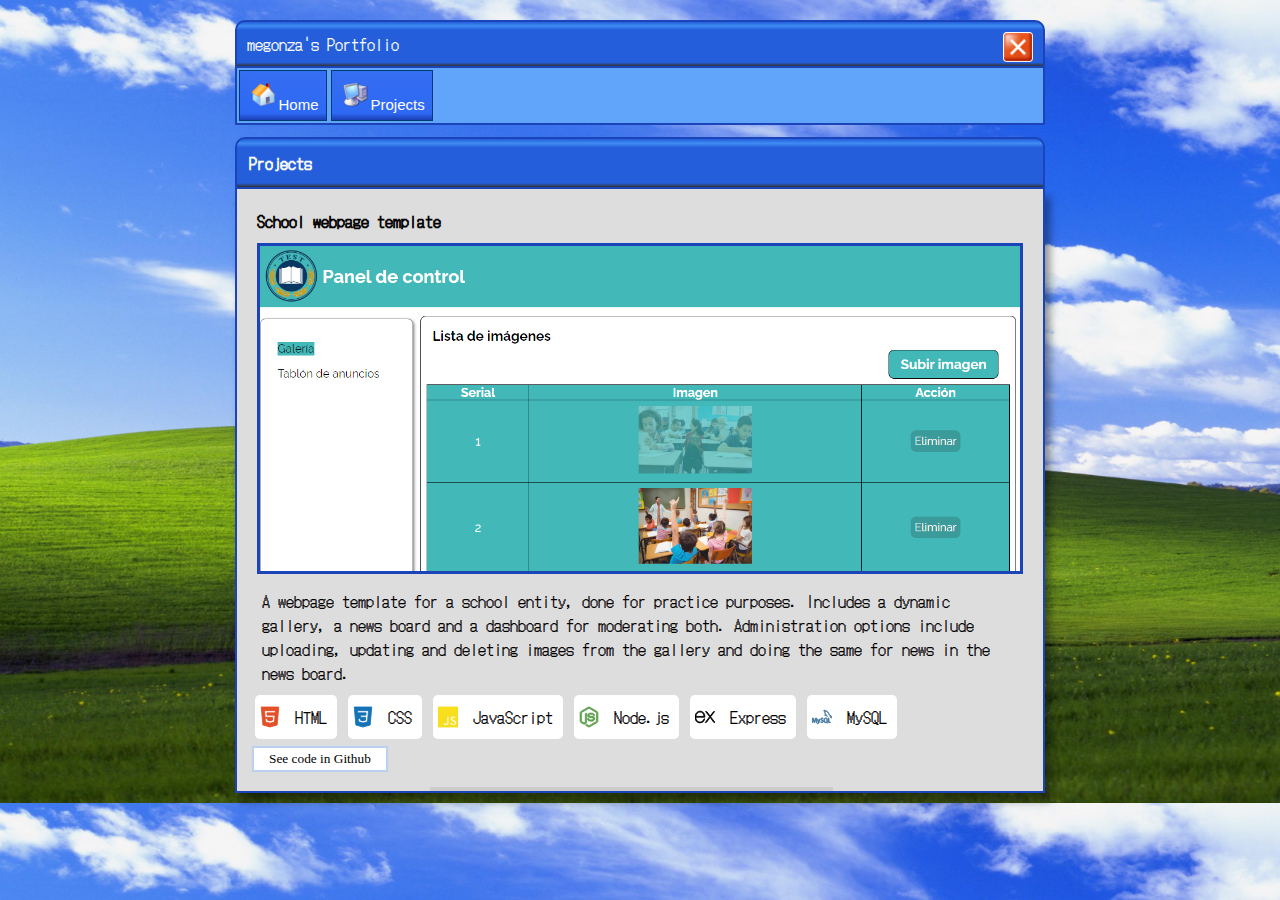
<file: projects.html>
<!DOCTYPE html>
<html lang="en">
<head>
    <meta charset="UTF-8">
    <meta name="viewport" content="width=device-width, initial-scale=1.0">
    <title>megonza - Projects</title>
    <link rel="preconnect" href="https://fonts.googleapis.com">
    <link rel="preconnect" href="https://fonts.gstatic.com" crossorigin>
    <link href="https://fonts.googleapis.com/css2?family=DotGothic16&display=swap" rel="stylesheet">
    <link rel="stylesheet" href="css/projects-style.css">
</head>
<body>
    <section class="navbar-section">
        <div class="navbar-header">megonza's Portfolio<img src="img/Exit.png" alt=""></div>
        <div class="navbar">
            <a href="index.html"><img src="img/IE Home.png" alt="">Home</a>
            <a href="projects.html"><img src="img/My-Computer.ico" alt="">Projects</a>
        </div>
    </section>
    <section class="projects-section">
        <div class="header">
            <h4>Projects</h4>
        </div>
        <div class="inner">
            <div class="project">
                <h4>School webpage template</h4>
                <img src="img/school-ss-2.png" alt="imagen del proyecto">
                <p>A webpage template for a school entity, done for practice purposes. Includes a dynamic gallery, a news board and a dashboard for
                    moderating both. Administration options include uploading, updating and deleting images from the gallery and
                    doing the same for news in the news board.
                </p>
                <div class="project-languages">
                    <div class="language-item">
                        <svg color="#E34F26" stroke="currentColor" fill="currentColor" role="img" viewBox="0 0 24 24" xmlns="http://www.w3.org/2000/svg">
                            <path d="M1.5 0h21l-1.91 21.563L11.977 24l-8.564-2.438L1.5 0zm7.031 9.75l-.232-2.718 10.059.003.23-2.622L5.412 4.41l.698 8.01h9.126l-.326 3.426-2.91.804-2.955-.81-.188-2.11H6.248l.33 4.171L12 19.351l5.379-1.443.744-8.157H8.531z"/></svg>
                        <p>HTML</p>
                    </div>
                    <div class="language-item">
                        <svg color="#1572B6" stroke="currentColor" fill="currentColor" role="img" viewBox="0 0 24 24" xmlns="http://www.w3.org/2000/svg">
                            <path d="M1.5 0h21l-1.91 21.563L11.977 24l-8.565-2.438L1.5 0zm17.09 4.413L5.41 4.41l.213 2.622 10.125.002-.255 2.716h-6.64l.24 2.573h6.182l-.366 3.523-2.91.804-2.956-.81-.188-2.11h-2.61l.29 3.855L12 19.288l5.373-1.53L18.59 4.414z"/></svg>
                        <p>CSS</p>
                    </div>
                    <div class="language-item">
                        <svg color="#F7DF1E" stroke="currentColor" fill="currentColor" role="img" viewBox="0 0 24 24" xmlns="http://www.w3.org/2000/svg">
                            <path d="M0 0h24v24H0V0zm22.034 18.276c-.175-1.095-.888-2.015-3.003-2.873-.736-.345-1.554-.585-1.797-1.14-.091-.33-.105-.51-.046-.705.15-.646.915-.84 1.515-.66.39.12.75.42.976.9 1.034-.676 1.034-.676 1.755-1.125-.27-.42-.404-.601-.586-.78-.63-.705-1.469-1.065-2.834-1.034l-.705.089c-.676.165-1.32.525-1.71 1.005-1.14 1.291-.811 3.541.569 4.471 1.365 1.02 3.361 1.244 3.616 2.205.24 1.17-.87 1.545-1.966 1.41-.811-.18-1.26-.586-1.755-1.336l-1.83 1.051c.21.48.45.689.81 1.109 1.74 1.756 6.09 1.666 6.871-1.004.029-.09.24-.705.074-1.65l.046.067zm-8.983-7.245h-2.248c0 1.938-.009 3.864-.009 5.805 0 1.232.063 2.363-.138 2.711-.33.689-1.18.601-1.566.48-.396-.196-.597-.466-.83-.855-.063-.105-.11-.196-.127-.196l-1.825 1.125c.305.63.75 1.172 1.324 1.517.855.51 2.004.675 3.207.405.783-.226 1.458-.691 1.811-1.411.51-.93.402-2.07.397-3.346.012-2.054 0-4.109 0-6.179l.004-.056z"/></svg>
                        <p>JavaScript</p>
                    </div>
                    <div class="language-item">
                        <svg color="#5FA04E" stroke="currentColor" fill="currentColor" role="img" viewBox="0 0 24 24" xmlns="http://www.w3.org/2000/svg">
                            <path d="M11.998,24c-0.321,0-0.641-0.084-0.922-0.247l-2.936-1.737c-0.438-0.245-0.224-0.332-0.08-0.383 c0.585-0.203,0.703-0.25,1.328-0.604c0.065-0.037,0.151-0.023,0.218,0.017l2.256,1.339c0.082,0.045,0.197,0.045,0.272,0l8.795-5.076 c0.082-0.047,0.134-0.141,0.134-0.238V6.921c0-0.099-0.053-0.192-0.137-0.242l-8.791-5.072c-0.081-0.047-0.189-0.047-0.271,0 L3.075,6.68C2.99,6.729,2.936,6.825,2.936,6.921v10.15c0,0.097,0.054,0.189,0.139,0.235l2.409,1.392 c1.307,0.654,2.108-0.116,2.108-0.89V7.787c0-0.142,0.114-0.253,0.256-0.253h1.115c0.139,0,0.255,0.112,0.255,0.253v10.021 c0,1.745-0.95,2.745-2.604,2.745c-0.508,0-0.909,0-2.026-0.551L2.28,18.675c-0.57-0.329-0.922-0.945-0.922-1.604V6.921 c0-0.659,0.353-1.275,0.922-1.603l8.795-5.082c0.557-0.315,1.296-0.315,1.848,0l8.794,5.082c0.57,0.329,0.924,0.944,0.924,1.603 v10.15c0,0.659-0.354,1.273-0.924,1.604l-8.794,5.078C12.643,23.916,12.324,24,11.998,24z M19.099,13.993 c0-1.9-1.284-2.406-3.987-2.763c-2.731-0.361-3.009-0.548-3.009-1.187c0-0.528,0.235-1.233,2.258-1.233 c1.807,0,2.473,0.389,2.747,1.607c0.024,0.115,0.129,0.199,0.247,0.199h1.141c0.071,0,0.138-0.031,0.186-0.081 c0.048-0.054,0.074-0.123,0.067-0.196c-0.177-2.098-1.571-3.076-4.388-3.076c-2.508,0-4.004,1.058-4.004,2.833 c0,1.925,1.488,2.457,3.895,2.695c2.88,0.282,3.103,0.703,3.103,1.269c0,0.983-0.789,1.402-2.642,1.402 c-2.327,0-2.839-0.584-3.011-1.742c-0.02-0.124-0.126-0.215-0.253-0.215h-1.137c-0.141,0-0.254,0.112-0.254,0.253 c0,1.482,0.806,3.248,4.655,3.248C17.501,17.007,19.099,15.91,19.099,13.993z"/></svg>
                        <p>Node.js</p>
                    </div>
                    <div class="language-item">
                        <svg color="#000000" stroke="currentColor" fill="currentColor" role="img" viewBox="0 0 24 24" xmlns="http://www.w3.org/2000/svg">
                            <path d="M24 18.588a1.529 1.529 0 01-1.895-.72l-3.45-4.771-.5-.667-4.003 5.444a1.466 1.466 0 01-1.802.708l5.158-6.92-4.798-6.251a1.595 1.595 0 011.9.666l3.576 4.83 3.596-4.81a1.435 1.435 0 011.788-.668L21.708 7.9l-2.522 3.283a.666.666 0 000 .994l4.804 6.412zM.002 11.576l.42-2.075c1.154-4.103 5.858-5.81 9.094-3.27 1.895 1.489 2.368 3.597 2.275 5.973H1.116C.943 16.447 4.005 19.009 7.92 17.7a4.078 4.078 0 002.582-2.876c.207-.666.548-.78 1.174-.588a5.417 5.417 0 01-2.589 3.957 6.272 6.272 0 01-7.306-.933 6.575 6.575 0 01-1.64-3.858c0-.235-.08-.455-.134-.666A88.33 88.33 0 010 11.577zm1.127-.286h9.654c-.06-3.076-2.001-5.258-4.59-5.278-2.882-.04-4.944 2.094-5.071 5.264z"/></svg>
                        <p>Express</p>
                    </div>
                    <div class="language-item">
                        <svg color="#4479A1" stroke="currentColor" fill="currentColor" role="img" viewBox="0 0 24 24" xmlns="http://www.w3.org/2000/svg">
                            <path d="M16.405 5.501c-.115 0-.193.014-.274.033v.013h.014c.054.104.146.18.214.273.054.107.1.214.154.32l.014-.015c.094-.066.14-.172.14-.333-.04-.047-.046-.094-.08-.14-.04-.067-.126-.1-.18-.153zM5.77 18.695h-.927a50.854 50.854 0 00-.27-4.41h-.008l-1.41 4.41H2.45l-1.4-4.41h-.01a72.892 72.892 0 00-.195 4.41H0c.055-1.966.192-3.81.41-5.53h1.15l1.335 4.064h.008l1.347-4.064h1.095c.242 2.015.384 3.86.428 5.53zm4.017-4.08c-.378 2.045-.876 3.533-1.492 4.46-.482.716-1.01 1.073-1.583 1.073-.153 0-.34-.046-.566-.138v-.494c.11.017.24.026.386.026.268 0 .483-.075.647-.222.197-.18.295-.382.295-.605 0-.155-.077-.47-.23-.944L6.23 14.615h.91l.727 2.36c.164.536.233.91.205 1.123.4-1.064.678-2.227.835-3.483zm12.325 4.08h-2.63v-5.53h.885v4.85h1.745zm-3.32.135l-1.016-.5c.09-.076.177-.158.255-.25.433-.506.648-1.258.648-2.253 0-1.83-.718-2.746-2.155-2.746-.704 0-1.254.232-1.65.697-.43.508-.646 1.256-.646 2.245 0 .972.19 1.686.574 2.14.35.41.877.615 1.583.615.264 0 .506-.033.725-.098l1.325.772.36-.622zM15.5 17.588c-.225-.36-.337-.94-.337-1.736 0-1.393.424-2.09 1.27-2.09.443 0 .77.167.977.5.224.362.336.936.336 1.723 0 1.404-.424 2.108-1.27 2.108-.445 0-.77-.167-.978-.5zm-1.658-.425c0 .47-.172.856-.516 1.156-.344.3-.803.45-1.384.45-.543 0-1.064-.172-1.573-.515l.237-.476c.438.22.833.328 1.19.328.332 0 .593-.073.783-.22a.754.754 0 00.3-.615c0-.33-.23-.61-.648-.845-.388-.213-1.163-.657-1.163-.657-.422-.307-.632-.636-.632-1.177 0-.45.157-.81.47-1.085.315-.278.72-.415 1.22-.415.512 0 .98.136 1.4.41l-.213.476a2.726 2.726 0 00-1.064-.23c-.283 0-.502.068-.654.206a.685.685 0 00-.248.524c0 .328.234.61.666.85.393.215 1.187.67 1.187.67.433.305.648.63.648 1.168zm9.382-5.852c-.535-.014-.95.04-1.297.188-.1.04-.26.04-.274.167.055.053.063.14.11.214.08.134.218.313.346.407.14.11.28.216.427.31.26.16.555.255.81.416.145.094.293.213.44.313.073.05.12.14.214.172v-.02c-.046-.06-.06-.147-.105-.214-.067-.067-.134-.127-.2-.193a3.223 3.223 0 00-.695-.675c-.214-.146-.682-.35-.77-.595l-.013-.014c.146-.013.32-.066.46-.106.227-.06.435-.047.67-.106.106-.027.213-.06.32-.094v-.06c-.12-.12-.21-.283-.334-.395a8.867 8.867 0 00-1.104-.823c-.21-.134-.476-.22-.697-.334-.08-.04-.214-.06-.26-.127-.12-.146-.19-.34-.275-.514a17.69 17.69 0 01-.547-1.163c-.12-.262-.193-.523-.34-.763-.69-1.137-1.437-1.826-2.586-2.5-.247-.14-.543-.2-.856-.274-.167-.008-.334-.02-.5-.027-.11-.047-.216-.174-.31-.235-.38-.24-1.364-.76-1.644-.072-.18.434.267.862.422 1.082.115.153.26.328.34.5.047.116.06.235.107.356.106.294.207.622.347.897.073.14.153.287.247.413.054.073.146.107.167.227-.094.136-.1.334-.154.5-.24.757-.146 1.693.194 2.25.107.166.362.534.703.393.3-.12.234-.5.32-.835.02-.08.007-.133.048-.187v.015c.094.188.188.367.274.555.206.328.566.668.867.895.16.12.287.328.487.402v-.02h-.015c-.043-.058-.1-.086-.154-.133a3.445 3.445 0 01-.35-.4 8.76 8.76 0 01-.747-1.218c-.11-.21-.202-.436-.29-.643-.04-.08-.04-.2-.107-.24-.1.146-.247.273-.32.453-.127.288-.14.642-.188 1.01-.027.007-.014 0-.027.014-.214-.052-.287-.274-.367-.46-.2-.475-.233-1.238-.06-1.785.047-.14.247-.582.167-.716-.042-.127-.174-.2-.247-.303a2.478 2.478 0 01-.24-.427c-.16-.374-.24-.788-.414-1.162-.08-.173-.22-.354-.334-.513-.127-.18-.267-.307-.368-.52-.033-.073-.08-.194-.027-.274.014-.054.042-.075.094-.09.088-.072.335.022.422.062.247.1.455.194.662.334.094.066.195.193.315.226h.14c.214.047.455.014.655.073.355.114.675.28.962.46a5.953 5.953 0 012.085 2.286c.08.154.115.295.188.455.14.33.313.663.455.982.14.315.275.636.476.897.1.14.502.213.682.286.133.06.34.115.46.188.23.14.454.3.67.454.11.076.443.243.463.378z"/></svg>
                        <p>MySQL</p>
                    </div>
                    <a href="https://github.com/megonza/WebEscuela" target="_blank"><button class="btn-goto">See code in Github</button></a>
                </div>
            </div>
            <div class="separator"></div>
        </div>
    </section>
</body>
</html>
</file>
<file: css/projects-style.css>
* {
    font-family: 'DotGothic16', 'sans-serif';
    box-sizing: border-box;
    margin: 0;
}

body {
    width: 810px;
    margin: 0 auto 10px;
    background-image: url(../img/portfolio-bg.jpg);
    background-size: cover;
}

/* ----- Navbar section ----- */
.navbar-section {
    margin-top: 20px;
    margin-bottom: 12px;
}
.navbar-header {
    background: linear-gradient(to bottom, #245edb 0%, #3f8cf3 9%, #245edb 18%, #245edb 92%, #333 100%);
    color: #fff;
    padding: 10px;
    border-radius: 10px 10px 0 0;
    border: 2px solid #1B44B8;
}
.navbar-header img {
    width: 30px;
    float: right;
}
.navbar {
    display: flex;
    border-left: 2px solid #1B44B8;
    border-right: 2px solid #1B44B8;
    border-bottom: 2px solid #1B44B8;
    background-color: #60A5FA;
}
.navbar a {
    text-decoration: none;
    color: #fff;
    border: 1px solid #003c74;
    background: linear-gradient(180deg, #366EF3, #2D69F4 86%, #1A3EB4);
    padding: 0.5em;
    margin: 2px;
    font-family: Verdana, sans-serif;
    font-size: 15px;
}
.navbar a:hover {
    background: linear-gradient(180deg,#1C35B4,#2450D7 86%,#1A3EB4);
}
.navbar img {
    width: 25px;
    margin: 3px;
}

/* ----- Projects section ----- */
.header {                                        /* General style for headers */
    background: linear-gradient(to bottom, #245edb 0%, #3f8cf3 9%, #245edb 18%, #245edb 92%, #333 100%);
    color: #fff;
    padding: 10px;
    border-radius: 10px 10px 0 0;
    border: 2px solid #1B44B8;
}
.header h4 {
    margin: 2px;
}

.inner {                                         /* General style for inner windows */
    background-color: #ddd;
    border-left: 2px solid #1B44B8;
    border-right: 2px solid #1B44B8;
    border-bottom: 2px solid #1B44B8;
    box-shadow: 5px 8px 8px #0006;
}

/* ----- Project items ----- */
.project {
    display: flex;
    flex-direction: column;
    background-color: #ddd;
    padding: 15px;
}
.project h4 {
    margin: 5px;
}
.project img {
    border: 3px solid #1B44B8;
    margin: 5px;
}
.project p {
    padding: 10px;
}
.btn-goto {
    font-family: 'Calibri';
    padding: 3px 15px 3px 15px;
    border: 2px solid #B9D0F0;
    background-color: #fff;
}
.btn-goto:hover, .btn-goto:focus {
    outline: 0;
    border: 2px solid #B9D0F0;
}
.btn-goto:active {
    background: #dad3c9;
    background: -moz-linear-gradient(top, #dad3c9 0%, #e7e0d8 6%, #f8f3ef 18%, #f7f3f0 53%, #f8f7f5 59%, #fbf9fa 82%, #fffdfe 88%, #ffffff 94%, #f6f6f6 100%);
    background: -webkit-linear-gradient(top, #dad3c9 0%, #e7e0d8 6%, #f8f3ef 18%, #f7f3f0 53%, #f8f7f5 59%, #fbf9fa 82%, #fffdfe 88%, #ffffff 94%, #f6f6f6 100%);
    background: linear-gradient(to bottom, #dad3c9 0%, #e7e0d8 6%, #f8f3ef 18%, #f7f3f0 53%, #f8f7f5 59%, #fbf9fa 82%, #fffdfe 88%, #ffffff 94%, #f6f6f6 100%);
    filter: progid: DXImageTransform.Microsoft.gradient( startColorstr='#dad3c9', endColorstr='#f6f6f6', GradientType=0);
  }

.language-item {
    display: inline-flex;
    background-color: #fff;
    margin: 0 0 0 3px;
    border-radius: 5px;
}
.language-item svg {
    width: 20px;
    margin: 0 5px 0 5px;
}

/* ----- Other details ----- */
.separator {
    padding: 2px;
    background-color: #ccc;
    width: 50%;
    margin-left: 24%;
}


/* ---------- RESPONSIVE FOR MOBILE ---------- */
/* ----- Navbar section ----- */
@media only screen and (max-width: 769px) {
    .navbar-section {
        width: 90vw;
    }
}

/* ----- Projects section ----- */
@media only screen and (max-width: 769px) {
    .projects-section {
        width: 90vw;
    }
}
</file>
